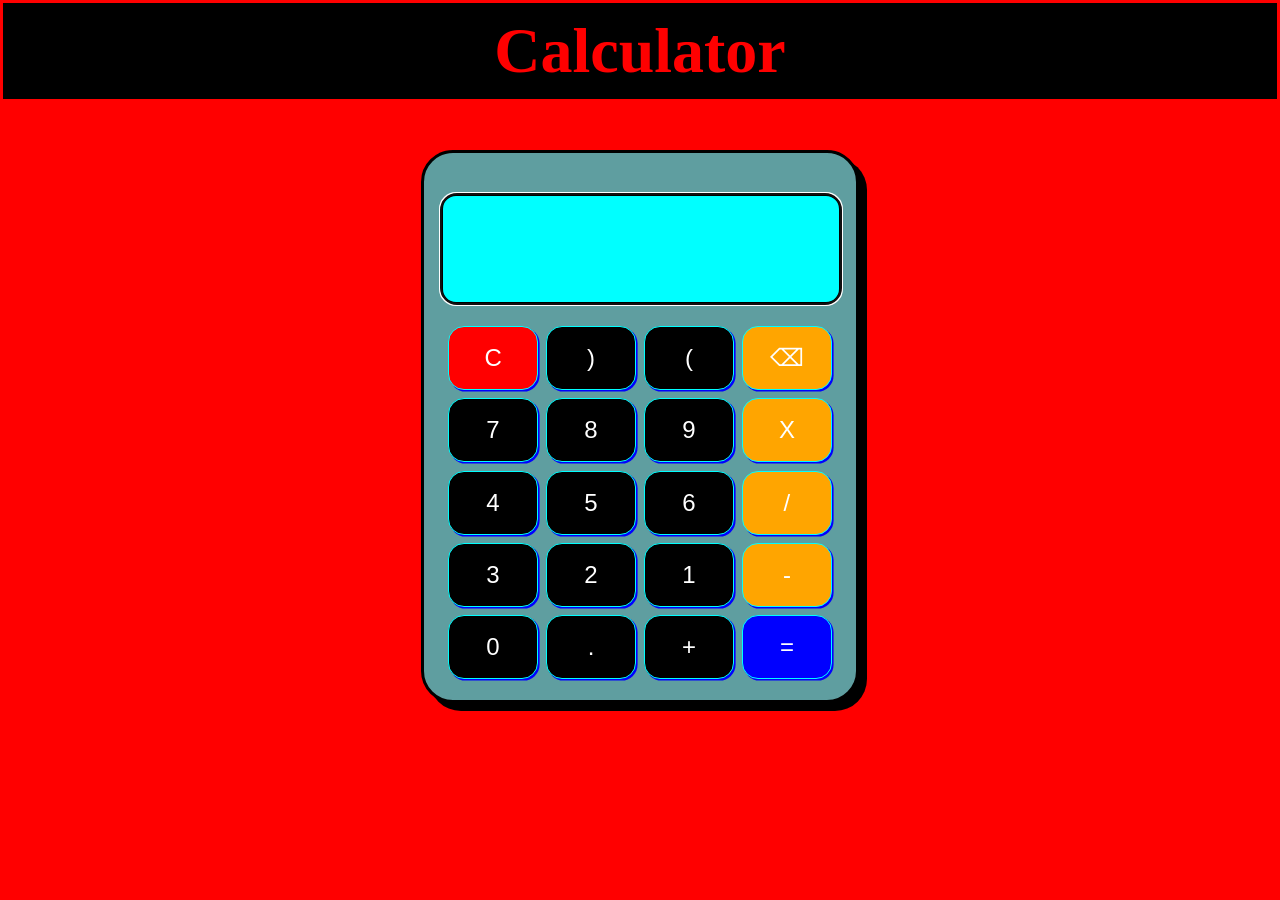
<file: Task 1 - Calculator/index.html>
<!DOCTYPE html>
<html lang="en">
<head>
    <meta charset="UTF-8">
    <meta http-equiv="X-UA-Compatible" content="IE=edge">
    <meta name="viewport" content="width=device-width, initial-scale=1.0">
    <link rel="stylesheet" href="style.css">
    <title>Calculator</title>
</head>
<body>
    <div class="container">
        <div class="header">
           <strong>Calculator</strong> 
        </div>

        <div class="calculator">
            <input type="text" id="screen" class="screen" onblur="this.focus()" autofocus>
            <table>
                <tr>
                    <td> <button style="background-color: red;">C</button> </td>
                    <td> <button>)</button></td>
                    <td> <button>(</button> </td>
                    <td> <button style="background-color: orange;">⌫</button></td>
                </tr>
                <tr>
                    <td> <button>7</button> </td>
                    <td> <button>8</button></td>
                    <td> <button>9</button> </td>
                    <td> <button style="background-color: orange;">X</button></td>
                </tr>
                <tr>
                    <td> <button>4</button> </td>
                    <td> <button>5</button></td>
                    <td> <button>6</button> </td>
                    <td> <button style="background-color: orange;">/</button></td>
                </tr>
                <tr>
                    <td> <button>3</button> </td>
                    <td> <button>2</button></td>
                    <td> <button>1</button> </td>
                    <td> <button style="background-color: orange;">-</button></td>
                </tr>
                <tr>
                    <td> <button>0</button> </td>
                    <td> <button>.</button></td>
                    <td> <button>+</button> </td>
                    <td> <button id="=" style="background-color: blue;" >=</button></td>
                </tr>
            </table>
        </div>
    </div>
</body>
<script src="logic.js"></script>
</html>
</file>
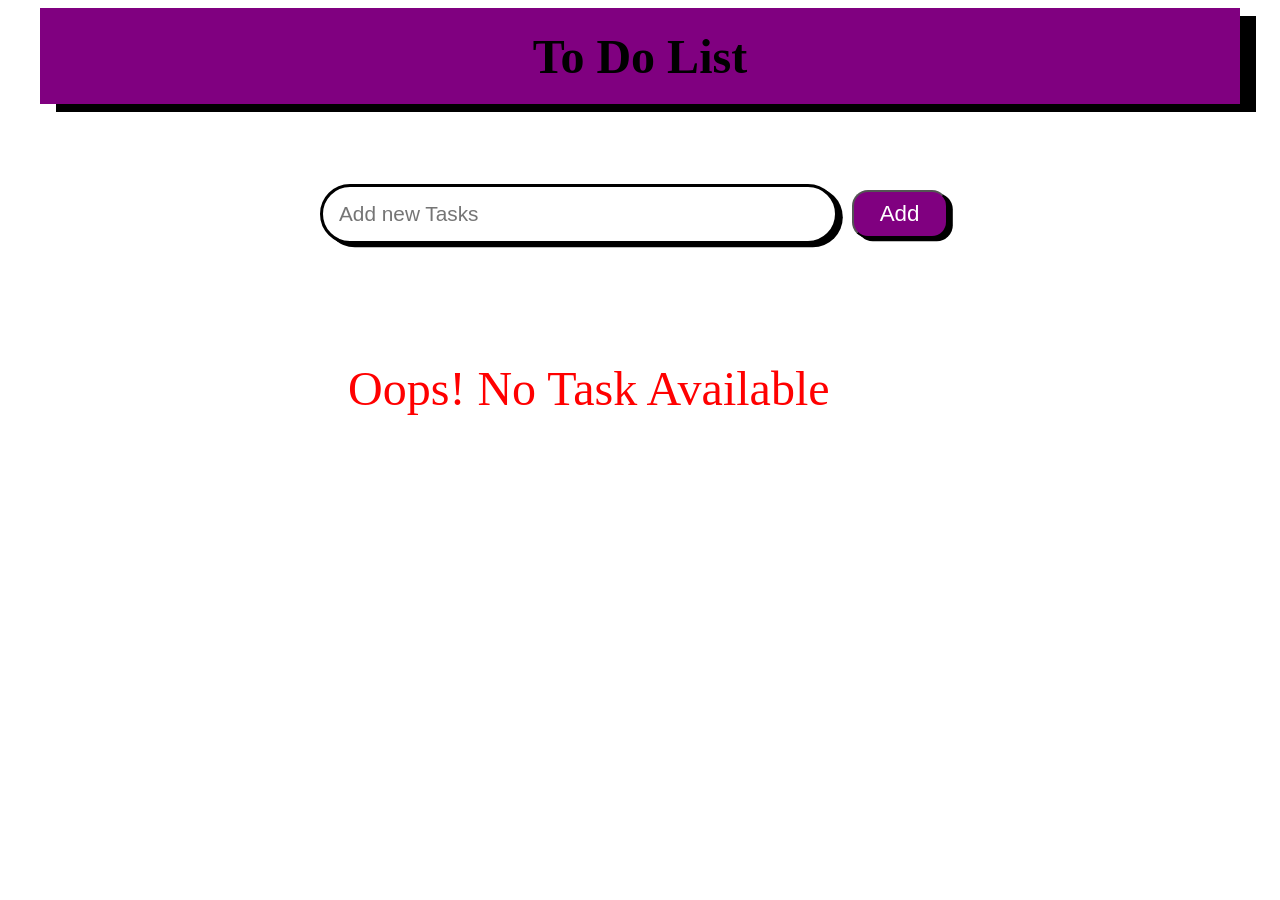
<file: Level 2/Task 3 - Todo List/index.html>
<!DOCTYPE html>
<html lang="en">
<head>
    <meta charset="UTF-8">
    <meta http-equiv="X-UA-Compatible" content="IE=edge">
    <meta name="viewport" content="width=device-width, initial-scale=1.0">
    <title>To Do List</title>
    <link rel="stylesheet" href="styles.css">
</head>
<body>
    <div class="header">
        <strong>To Do List</strong>
    </div>

    <div class="content">
        <input type="text" id="input-task" onblur="this.focus()" autofocus placeholder="Add new Tasks" class="enter">
        <button id="btn" class="btn" type="submit">Add</button>
        <div id="display" class="display"></div>
        <div id="nothing" class="nothing">Oops! No Task Available</div>
    </div>
</body>
<script src="logic.js"></script>
</html>
</file>
<file: Task 1 - Calculator/style.css>
*{
    padding: 0;
    margin: 0;
}

body{
    background-color: red;
}

.header {
    display: flex;
    border: .2rem solid red;
    align-items: center;
    font-size: 4rem;
    justify-content: center;
    height: 6rem;
    color: red;
    background-color: rgba(236, 248, 3, 0.523);
    background-color: black;
}

.calculator{
    box-shadow: .5rem .5rem black;
    border: .2rem solid black;
    background-color: cadetblue;
    padding: 1rem;
    width: 25rem;
    border-radius: 2rem;
    height: auto;
    margin: auto;
    margin-top: 3rem;
    padding-top: 2.5rem;
}

.screen{
    height: 6rem;
    background-color: aqua;
    color: black;
    width: 95%;
    border: .2rem solid black ;
    padding: .3rem;
    padding-left: .7rem;
    font-size: 2rem;
    border-radius: 1rem;
}

table{
    margin: auto;
    margin-top: 1rem;
}

button{
    cursor: pointer;
    font-size: 1.5rem;
    width: 5.6rem;
    height: 4rem;
    color: white;
    background-color: black;
    border: .1rem solid aqua;
    border-radius: 1rem;
    box-shadow: .1rem .1rem blue;
    margin: .2rem;
}

button:active {
    box-shadow: 0rem 0rem black ;
}

@media(max-width:800px) {
    html{
        font-size: 80%;
    }
}

@media(max-width:500px){
    html{
        font-size: 65%;
    }
}

@media(max-width:400px){
    html{
        font-size: 55%;
    }
}

@media(max-width:320px){
    html{
        font-size: 45%;
    }
}
</file>
<file: Level 2/Task 3 - Todo List/styles.css>
.header{
    display: flex;
    justify-content: center;
    align-items: center;
    height: 6rem;
    background-color: purple;
    color: black;
    font: bold;
    font-size: 3rem;
    width: 95%;
    margin: auto;
    margin-bottom: 3rem;
    box-shadow: 1rem .5rem black;

}

.content{
    width: 40rem;
    margin: auto;
}

.enter{
    margin: 2rem 0px;
    width: 30rem;
    height: 2rem;
    border-radius: 5rem;
    padding: .7rem 1rem;
    font-size: 1.3rem;
    box-shadow: .3rem .2rem black;
    outline: black; 
    border: .2rem solid black
}

.nothing{
    width: 84%;
    height: 10rem;
    margin-top: 2rem;
    font-size: 3rem;
    color: red;
    border-radius: 4rem;
    display: flex;
    align-items: center;
    justify-content: center;
}

.display{
    display: none;
    color: purple;
    background-color: black;
    border-radius: 2.5rem;
    padding: .6rem 0;
}

.display p{
    box-sizing: border-box;
    display:inline-block; 
    width: 85%;  
    font-weight: bolder;
    font-size: 1.5rem;
    padding: .5rem;
    padding-left: 1.5rem;
    padding-top: 0px;
    margin: 0px;
}

.display section{
    display: flex;
}

.display div{
    padding: 0px;
}

.display span{
    display: inline-flex;
    align-items: center;
    justify-content: center;
    float: right;
    color: red;
    width: 15%;
    font-size: 1.5rem;
    cursor: pointer;
}

.display span:active{
    color: blue;
}

hr{
    display: block;
    width: 95%;
}

.btn{
    height: 3rem;
    width: 6rem;
    margin-left: .6rem;
    border-radius: 1rem;
    font-size: 1.4rem;
    color: white;
    background-color: purple;
    box-shadow: .3rem .2rem black;
    cursor: pointer;
}

.btn:active{
    box-shadow: 0rem 0rem white;
    color: black;
}
</file>
